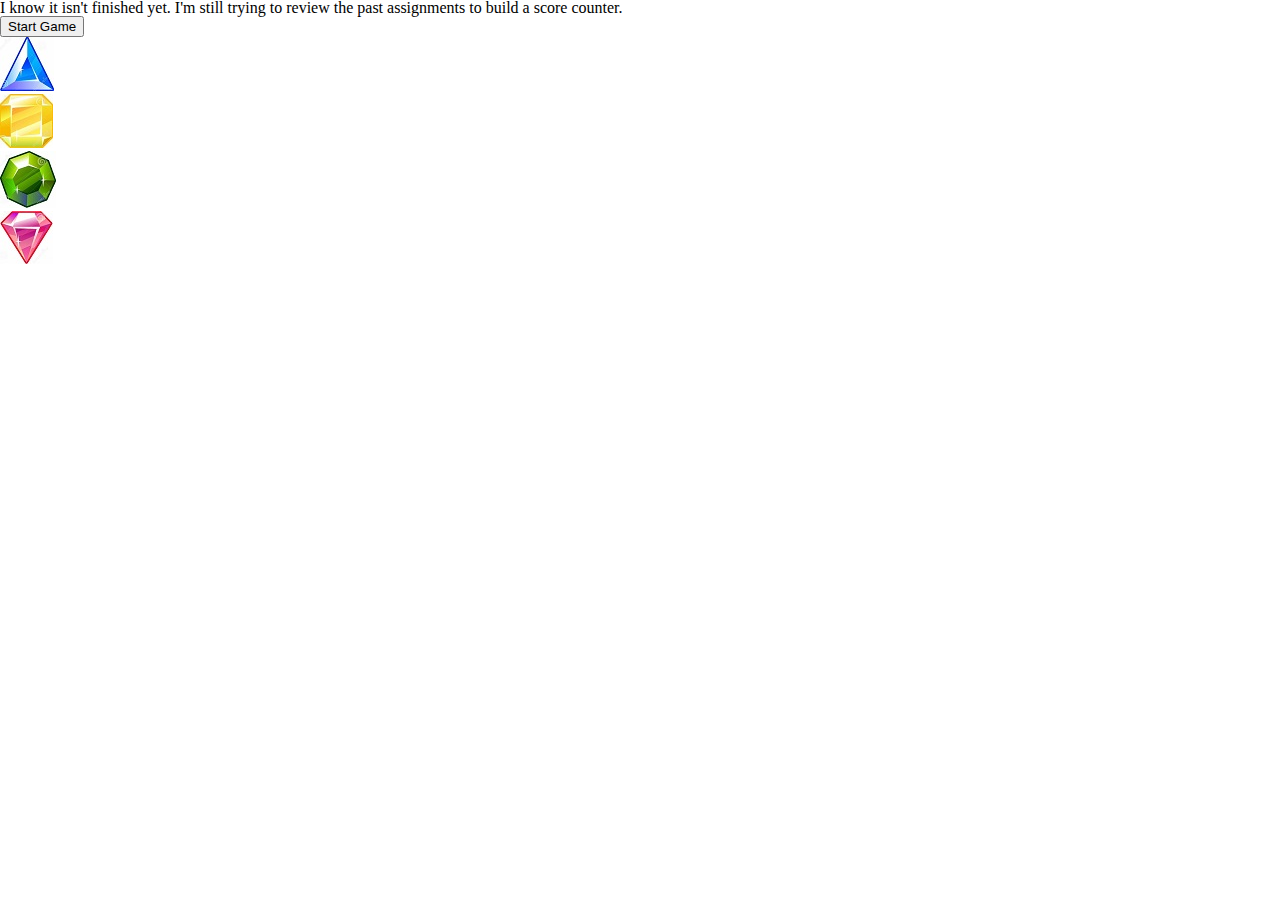
<file: index.html>
<!DOCTYPE html>
<html lang="en">

<head>
    <!--RESET CSS-->
    <link rel="stylesheet" type="text/css" href="assets/css/reset.css">
    <!--BOOTCAMP CSS-->
    <link rel="stylesheet" href="https://stackpath.bootstrapcdn.com/bootstrap/4.1.1/css/bootstrap.min.css" integrity="sha384-WskhaSGFgHYWDcbwN70/dfYBj47jz9qbsMId/iRN3ewGhXQFZCSftd1LZCfmhktB"
        crossorigin="anonymous">
    <!--STYLE CSS-->
    <link rel="stylesheet" type="text/css" href="assets/css/style.css">
    <meta charset="UTF-8">
    <meta name="viewport" content="width=device-width, initial-scale=1.0">
    <meta http-equiv="X-UA-Compatible" content="ie=edge">
    <title>Unit 4 Game</title>
    <link rel="icon" href="http://www.tudormaxim.ro/wp-content/uploads/2017/02/lebada_neagra.png" sizes="32x32" />
</head>

<body>
    <h2>I know it isn't finished yet. I'm still trying to review the past assignments to build a score counter.</h2>
    <button type="button" id="jBtn" class="btn btn-warning">Start Game</button>
    <div id="root"></div>
    <!--BLUE GEM SETUP-->
    <p><img src="assets/images/bluegem.jpg" alt="blue gem" id="blueGem"></p>
    <div id="userTotal"></div>
    <!--YELLOW GEM SETUP-->
    <p><img src="assets/images/yellowgem.jpg" onclick="numYellow" alt="yellow gem" id="yellowGem"></p>

    <!--GREEN GEM SETUP-->
    <p><img src="assets/images/greengem.jpg" onclick="numGreen" alt="green gem" id="greenGem"></p>

    <!--RED GEM SETUP-->
    <p><img src="assets/images/redgem.jpg" onclick="numRed" alt="red gem" id="redGem"></p>





    <!--JAVASCRIPT AT BOTTOM!-->
    <script src="https://code.jquery.com/jquery-3.3.1.slim.min.js" integrity="sha384-q8i/X+965DzO0rT7abK41JStQIAqVgRVzpbzo5smXKp4YfRvH+8abtTE1Pi6jizo"
        crossorigin="anonymous"></script>
    <script src="https://cdnjs.cloudflare.com/ajax/libs/popper.js/1.14.3/umd/popper.min.js" integrity="sha384-ZMP7rVo3mIykV+2+9J3UJ46jBk0WLaUAdn689aCwoqbBJiSnjAK/l8WvCWPIPm49"
        crossorigin="anonymous"></script>
    <script src="https://stackpath.bootstrapcdn.com/bootstrap/4.1.1/js/bootstrap.min.js" integrity="sha384-smHYKdLADwkXOn1EmN1qk/HfnUcbVRZyYmZ4qpPea6sjB/pTJ0euyQp0Mk8ck+5T"
        crossorigin="anonymous"></script>
    <!--LINK JAVASCRIPT-->
    <script src="./assets/javascript/game.js"></script>
</body>

</html>
</file>
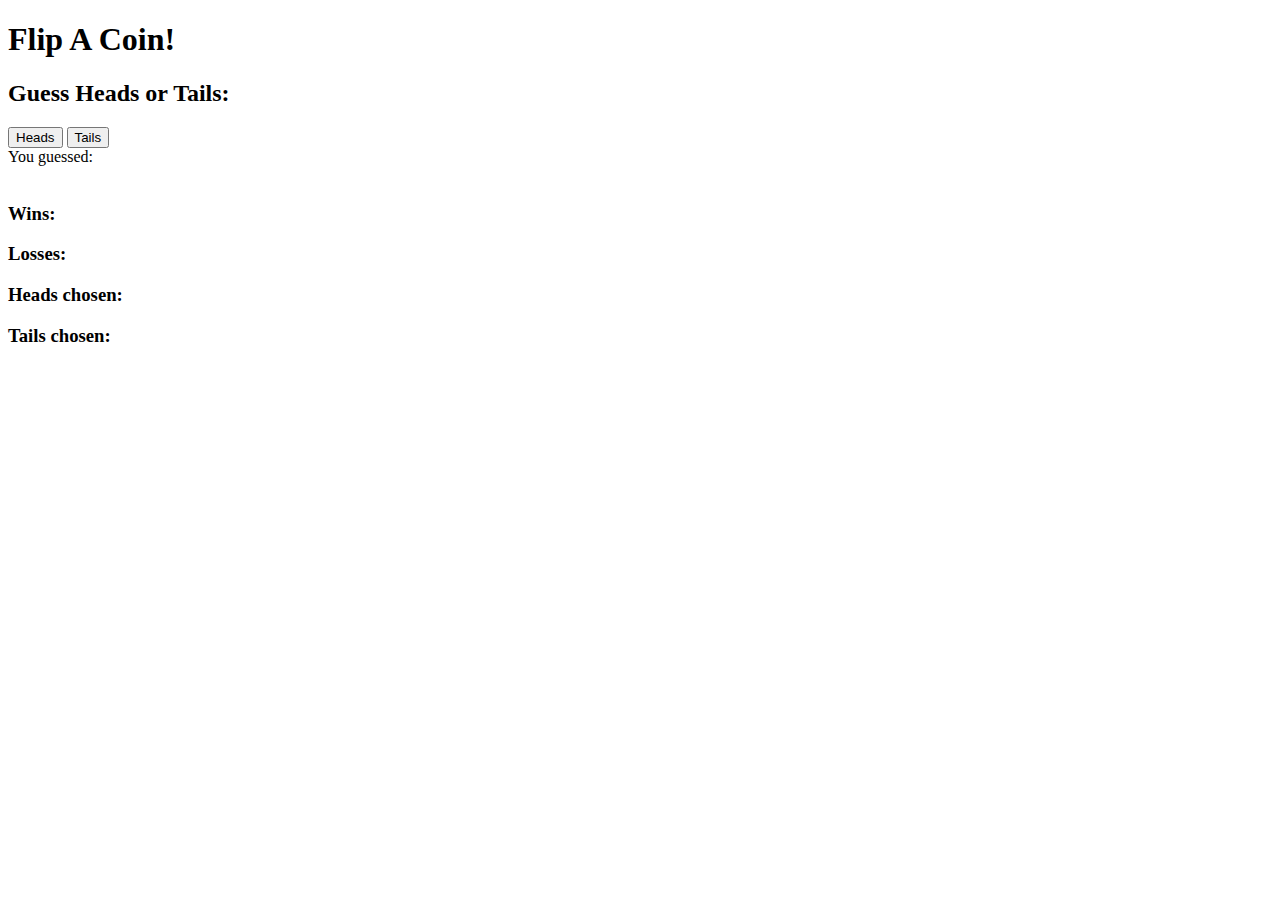
<file: ##04-CoinFlip/Solved/coin-flip-solution.html>
<!-- Coin Flip HTML -->
<!DOCTYPE html>

<html lang="en-us">

  <head>

    <meta charset="UTF-8">
    <title>Coin Flipper</title>

  </head>

  <body>

    <!-- The HTML is done for us. -->
    <h1>Flip A Coin!</h1>
    <h2>Guess Heads or Tails:</h2>

    <button id="heads">Heads</button>
    <button id="tails">Tails</button>

    <br>

    <div> You guessed:
      <span id="guess"></span>
    </div>

    <br>

    <div id="coin-image"></div>

    <div id="win-lose"></div>

    <div id="win-loss-tracker">

      <div>
        <h3>Wins: </h3>
        <span id="wins"></span>
      </div>

      <div>
        <h3>Losses: </h3>
        <span id="losses"></span>
      </div>

      <div>
        <h3>Heads chosen: </h3>
        <span id="heads-chosen"></span>
      </div>

      <div>
        <h3>Tails chosen: </h3>
        <span id="tails-chosen"></span>
      </div>
    </div>

  <script type="text/javascript" src="https://cdnjs.cloudflare.com/ajax/libs/jquery/3.2.1/jquery.min.js"></script>

  <script type="text/javascript" src="coinFlipSolution.js"></script>

  </body>

</html>
</file>
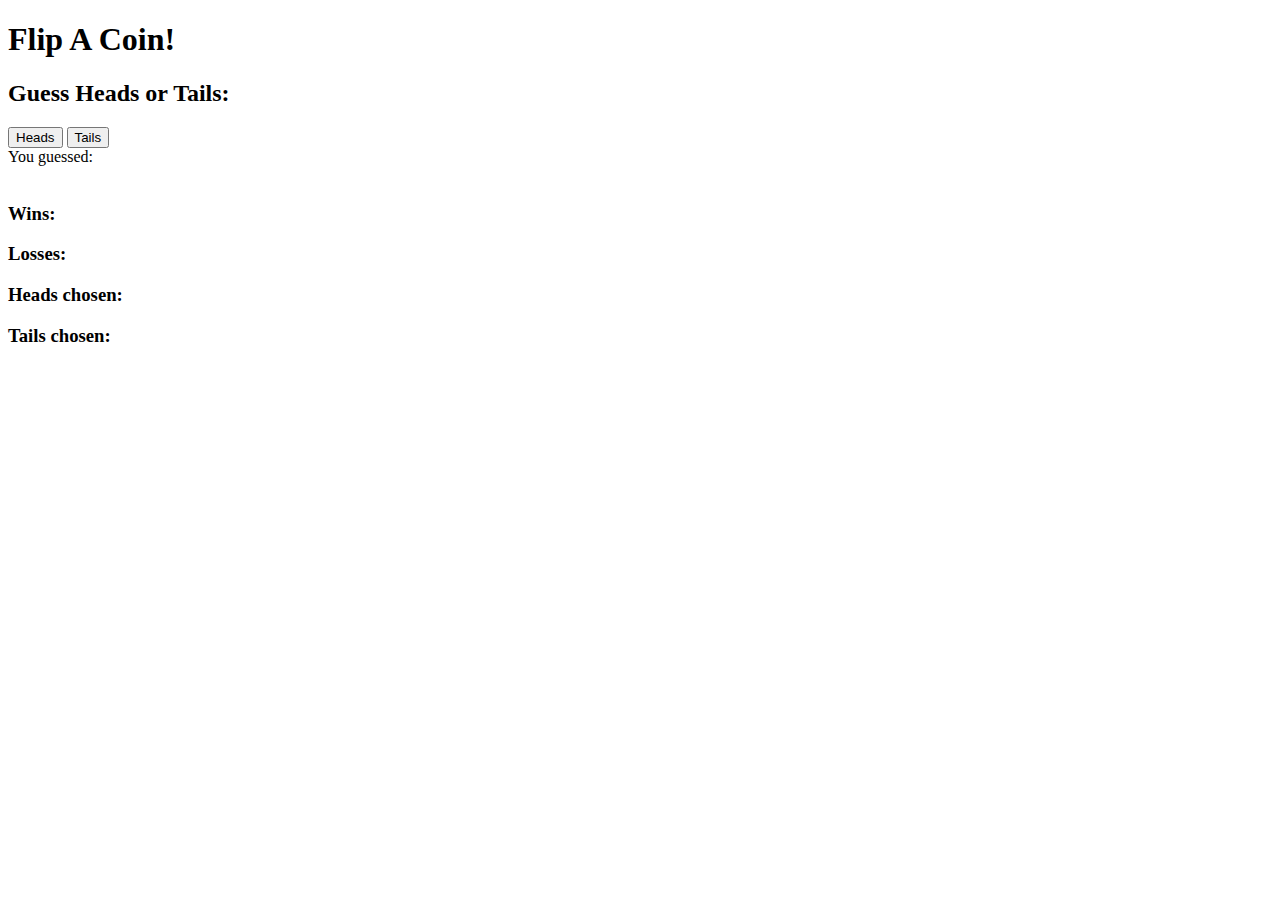
<file: ##04-CoinFlip/Unsolved/coin-flip.html>
<!-- Coin Flip HTML -->
<!DOCTYPE html>

<html lang="en-us">

  <head>

    <meta charset="UTF-8">
    <title>Coin Flipper</title>

  </head>

  <body>

    <!-- The html is done for us. -->
    <h1>Flip A Coin!</h1>
    <h2>Guess Heads or Tails:</h2>

    <button id="heads">Heads</button>
    <button id="tails">Tails</button>

    <br>

    <div> You guessed:
      <span id="guess"></span>
    </div>

    <br>

    <div id="coin-image"></div>

    <div id="win-lose"></div>

    <div id="win-loss-tracker">

      <div>
        <h3>Wins: </h3>
        <span id="wins"></span>
      </div>

      <div>
        <h3>Losses: </h3>
        <span id="losses"></span>
      </div>

      <div>
        <h3>Heads chosen: </h3>
        <span id="heads-chosen"></span>
      </div>

      <div>
        <h3>Tails chosen: </h3>
        <span id="tails-chosen"></span>
      </div>

    </div>

  <script type="text/javascript" src="https://cdnjs.cloudflare.com/ajax/libs/jquery/3.2.1/jquery.min.js"></script>

  <script type="text/javascript">

    // Coin Flip JavaScript
    // These variables are declared for us.
    var headsCount = 0;
    var tailsCount = 0;
    var wins = 0;
    var losses = 0;

    function flipThatCoin(result) {

      //  STEP ONE:

      //  Declare and initialize a variable named randomNumber to either 0 or 1. Make it random.

      //  STEP TWO:

      //  If randomNumber is equal to zero then:

      //  Find the div with an id of coin-image.
      //  Replace its html with an img tag containing this image:
      //  http://random-ize.com/coin-flip/us-quarter/us-quarter-front.jpg

      // Else:

      //  Find the div with an id of coin-image.
      //  Replace its html with an img tag containing this image:
      //  http://random-ize.com/coin-flip/us-quarter/us-quarter-back.jpg

      //  STEP THREE:

      // If result is equal to randomNumber, do the following:

      //  Increment wins by one.
      //  Find the div with an id of win-lose. Update it with an h2 of "Winner!"
      //  Find the div with an id of wins. Update it with the value of the wins variable.

      // Else:

      //  Increment losses by one.
      //  Find the div with an id of win-lose. Update it with an h2 of "Loser!"
      //  Find the div with an id of losses. Update it with the value of the losses variable.

    }

    // This on click function has been completed for us.
    $("#heads").on("click", function() {
      headsCount++;
      $("#heads-chosen").text(headsCount);
      $("#guess").html("<b>Heads</b>");
      flipThatCoin(0);
    });

    $("#tails").on("click", function() {

      //  STEP FOUR:

      //  Increment tailsCount by one.
      //  Find the span with an id of tails-chosen. Replace the html inside of the span with the tailsCount.
      //  Find the div with an id of guess. Update it with the word "Tails" bolded.
      //  Call the flipThatCoin function and pass value 1 into it.

    });

    </script>

  </body>

</html>
</file>
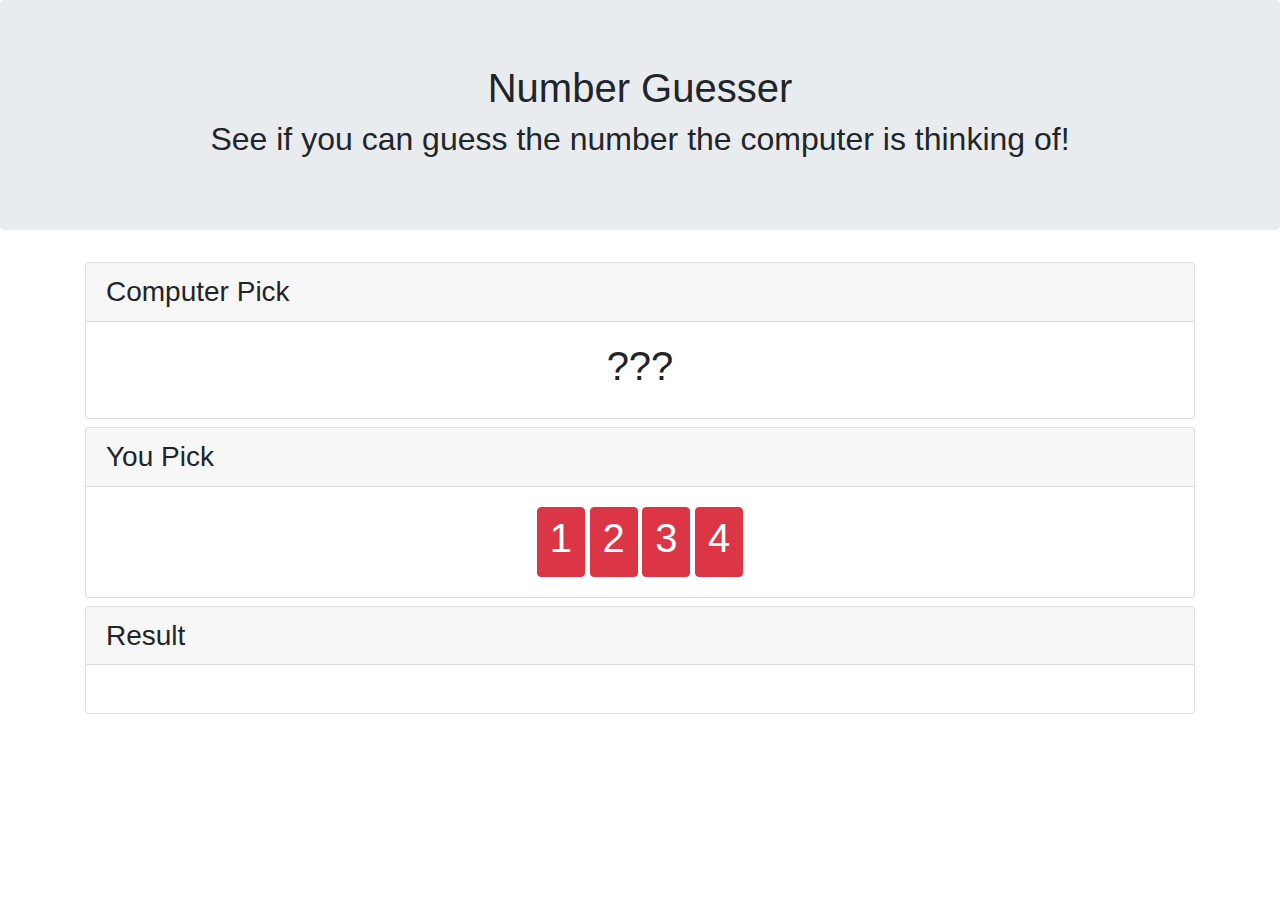
<file: ##09-NumberChecker/Solved/number-checker.html>
<!DOCTYPE html>
<html lang="en">

<head>
  <meta charset="UTF-8">
  <title>Number Checker</title>

  <!-- Added link to the jQuery Library -->
  <script src="https://cdnjs.cloudflare.com/ajax/libs/jquery/3.2.1/jquery.min.js"></script>

  <!-- Added a link to Bootstrap-->
  <link rel="stylesheet" href="https://maxcdn.bootstrapcdn.com/bootstrap/4.0.0/css/bootstrap.min.css">

</head>

<body>

  <div class="jumbotron">
    <h1 class="text-center">Number Guesser</h1>
    <h2 class="text-center">See if you can guess the number the computer is thinking of!</h2>
  </div>

  <div class="container">

    <div class="row">
      <div class="col-md-12">
        <div class="card mb-2">
          <h3 class="card-header">Computer Pick</h3>
          <div class="card-body text-center">
            <h1 id="computer-pick">???</h1>
          </div>
        </div>
      </div>
    </div>

    <div class="row">
      <div class="col-md-12">
        <div class="card mb-2">
          <h3 class="card-header">You Pick</h3>
          <div class="card-body text-center">
            <button id="button-1" class="btn btn-danger btn-choice" value="1">
              <h1>1</h1>
            </button>
            <button id="button-2" class="btn btn-danger btn-choice" value="2">
              <h1>2</h1>
            </button>
            <button id="button-3" class="btn btn-danger btn-choice" value="3">
              <h1>3</h1>
            </button>
            <button id="button-4" class="btn btn-danger btn-choice" value="4">
              <h1>4</h1>
            </button>
          </div>
        </div>
      </div>
    </div>

    <div class="row">
      <div class="col-md-12">
        <div class="card mb-2">
          <h3 class="card-header">Result</h3>
          <div class="card-body text-center">
            <h1 id="result"></h1>
          </div>
        </div>
      </div>
    </div>

  </div>

  <script type="text/javascript">

    $(document).ready(function() { //<---always do this first so it loads after the rest of the page is loaded

      // Initial Variables
      var computerPick = Math.floor(Math.random() * 4) + 1;
      var lockGame = false;

      // We log the computer's pick to console to make it easier to troubleshoot
      console.log("Computer Pick: " + computerPick);

      // Here we create the on click event that gets the user"s pick
      $(".container").on("click", ".btn-choice", function() {

        // Here this lockGame line prevents the user from changing the option after the game is done.
        if (lockGame !== true) {

          // We get the value associated with the button the user picked from here
          var yourPick = $(this).val();
          console.log("Your Pick: " + yourPick);

          // We then reveal the computer's pick in the html
          $("#computer-pick").text(computerPick);

          // If your pick matched the computer's pick you let them know.
          if (parseInt(yourPick) === computerPick) {
            $("#result").text("Yep! You got it! Refresh the page to play again.");
          }

          // If the numbers did not match. You also let them know
          else {
            $("#result").text("Nope. Refresh the page to play again.");
          }
          lockGame = true;
        }

      });
    });

  </script>

</body>

</html>
</file>
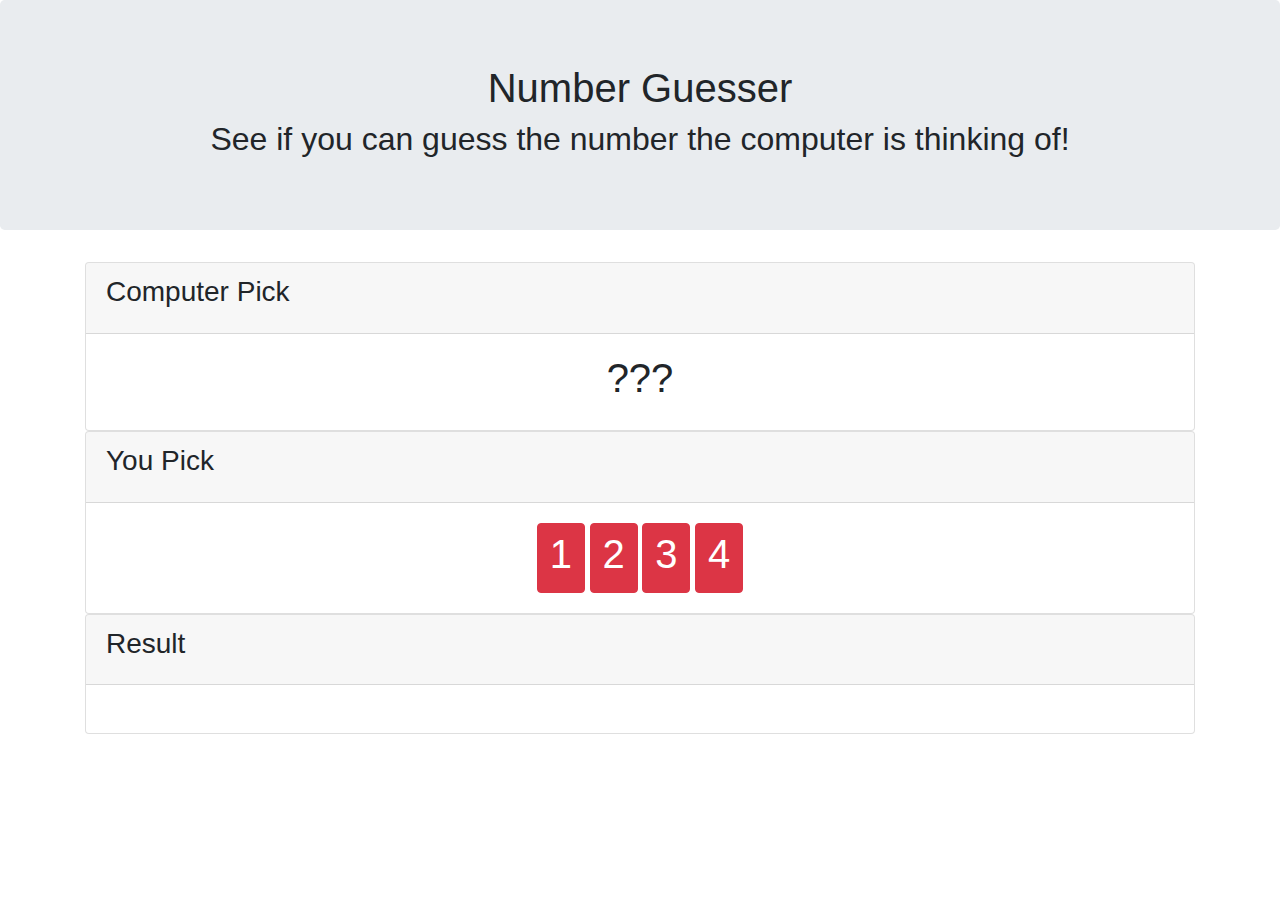
<file: ##09-NumberChecker/Unsolved/number-checker.html>
<!DOCTYPE html>
<html lang="en">

<head>
  <meta charset="UTF-8">
  <title>Number Checker</title>

  <!-- Added link to the jQuery Library -->
  <script src="https://cdnjs.cloudflare.com/ajax/libs/jquery/3.2.1/jquery.min.js"></script>

  <!-- Added a link to Bootstrap-->
  <link rel="stylesheet" href="https://maxcdn.bootstrapcdn.com/bootstrap/4.0.0/css/bootstrap.min.css">

</head>

<body>

  <div class="jumbotron">
    <h1 class="text-center">Number Guesser</h1>
    <h2 class="text-center">See if you can guess the number the computer is thinking of!</h2>
  </div>

  <div class="container">

      <div class="card">
        <div class="card-header">
          <h3 class="card-title">Computer Pick</h3>
        </div>
        <div class="card-body text-center">
          <h1 id="computer-pick">???</h1>
        </div>
      </div>

      <div class="card">
        <div class="card-header">
          <h3 class="card-title">You Pick</h3>
        </div>
        <div class="card-body text-center">
          <button id="button-1" class="btn btn-danger btn-choice" value="1"><h1>1</h1></button>
          <button id="button-2" class="btn btn-danger btn-choice" value="2"><h1>2</h1></button>
          <button id="button-3" class="btn btn-danger btn-choice" value="3"><h1>3</h1></button>
          <button id="button-4" class="btn btn-danger btn-choice" value="4"><h1>4</h1></button>
        </div>
      </div>

      <div class="card">
        <div class="card-header">
          <h3 class="card-title">Result</h3>
        </div>
        <div class="card-body text-center">
          <h1 id="result"></h1>
        </div>
      </div>
 
  </div>

  <script type="text/javascript">
    $(document).ready(function() {

      // Here we create the on click event that gets the user"s pick
      $(".container").on("click", ".btn-choice", function() {

        console.log("You clicked a button!!");

      // Add code to have the computer guess a random number between 1 and 4
        var random = Math.floor(Math.random() * 4) + 1;
        // Then determine which button was clicked
        // Compare the computer and user guess
        // Inform the user if the've guessed correctly or incorrectly

      });
    });
  </script>

</body>

</html>
</file>
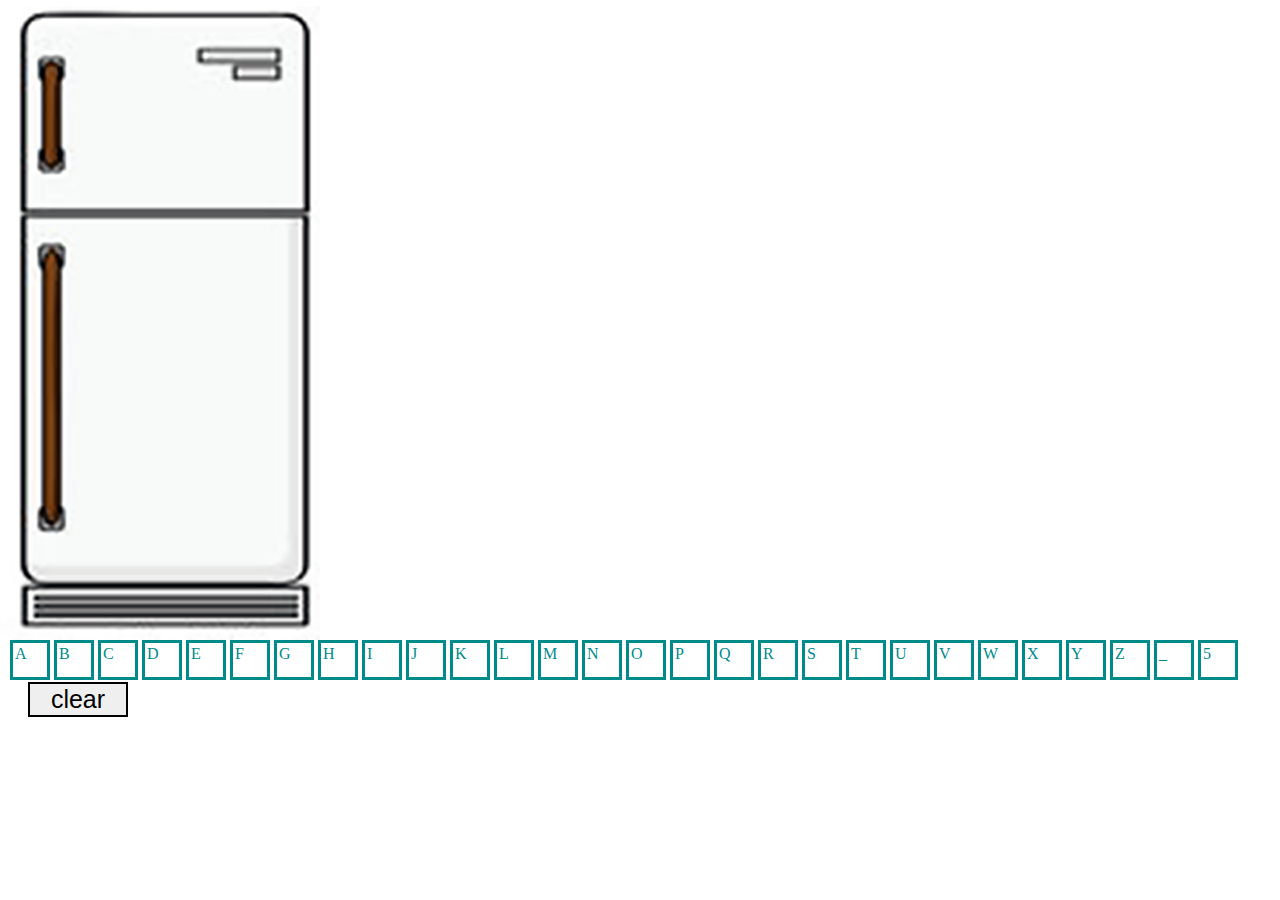
<file: ##11-FridgeGame/Solved/fridge.html>
<!DOCTYPE html>
<html>

<head>
  <meta charset="UTF-8">
  <title>Fridge Magnets</title>
</head>

<!-- CSS Styles (These styles are provided to you. Don't touch these!) -->
<style>
  body {
    background: url(Assets/fridge.png) no-repeat;
  }

  .letter {
    width: 30px;
    height: 30px;
    border-style: solid;
    padding: 2px;
    float: left;
    margin: 2px;
  }

  .letter-button-color {
    color: darkcyan;
  }

  .fridge-color {
    color: orange;
  }

  #display {
    margin-top: 78px;
    height: 500px;
    width: 220px;
    margin-left: 60px;
  }

  #buttons {
    padding-top: 60px;
  }

  #clear {
    margin-left: 20px;
    font-size: 25px;
    color: black;
    border-style: solid;
    width: 100px;
  }
</style>

<body>
  <div id="display"></div>
  <div id="buttons"></div>
  <button id="clear">clear</button>

  <script type="text/javascript" src="https://cdnjs.cloudflare.com/ajax/libs/jquery/3.2.1/jquery.min.js"></script>

  <script type="text/javascript">
    $(document).ready(function() {

      // Here we are provided an initial array of letters.
      // Use this array to dynamically create buttons on the screen.
      var letters = ["A", "B", "C", "D", "E", "F", "G", "H", "I", "J", "K", "L", "M", "N", "O", "P", "Q", "R", "S", "T", "U", "V", "W", "X", "Y", "Z", "_", "5"];
      var main = $("body"); 

      // We are using another method from jQuery called "find" which scans our DOM- tree for what we ask
      var btns = main.find("#buttons"); //targeting the body tag

      // MAJOR TASK #1: DYNAMICALLY CREATE BUTTONS
      // =================================================================================

      // 1. Create a for-loop to iterate through the letters array.
      for (var i = 0; i < letters.length; i++) {

        // Inside the loop...

        // 2. Create a variable named "letterBtn" equal to $("<button>");
        var letterBtn = $("<whatever>");

        // 3. Then give each "letterBtn" the following classes: "letter-button" "letter" "letter-button-color".
        letterBtn.addClass("letter-button letter letter-button-color");

        // 4. Then give each "letterBtn" a data-attribute called "data-letter".
        letterBtn.attr("data-letter", letters[i]);

        // 5. Then give each "letterBtns" a text equal to "letters[i]".
        letterBtn.text(letters[i]);

        // 6. Finally, append each "letterBtn" to the "#buttons" div (provided).
        btns.append(letterBtn);

      }

      // Be sure to test that your code works for this major task, before proceeding to the next one!

      // MAJOR TASK #2: ATTACH ON-CLICK EVENTS TO "LETTER" BUTTONS
      // =================================================================================

      // 7. Create an "on-click" event attached to the ".letter-button" class.
      btns.on("click", ".letter-button", function() {

        // Inside the on-click event...

        // 8. Create a variable called "fridgeMagnet" and set the variable equal to a new div.
        var fridgeMagnet = $("<div>");

        // 9. Give each "fridgeMagnet" the following classes: "letter fridge-color".
        fridgeMagnet.addClass("letter fridge-color");

        // 10. Then chain the following code onto the "fridgeMagnet" variable: .text($(this).attr("data-letter"))
        // attr acts as both a setter and a getter for attributes depending on whether we supply one argument or two
        // NOTE: There IS a $(data) jQuery method, but it doesn't do what you'd expect. So just use attr.
        fridgeMagnet.text($(this).attr("data-letter"));

        // 11. Lastly append the fridgeMagnet variable to the "#display" div (provided);
        // Again you can see we use that find, and once its found we append the item
        main.find("#display").append(fridgeMagnet);

      });

      // Be sure to test that your code works for this major task, before proceeding to the next one!

      // MAJOR TASK #3: ATTACH ON-CLICK EVENTS TO "CLEAR" BUTTON
      // =================================================================================

      // 12. Create an "on-click" event attached to the "#clear" button id.
      main.on("click", "#clear", function() {

        // Inside the on-click event...

        // 13. Use the jQuery "empty()" method to clear the contents of the "#display" div.
        // We use find here and once its found it will empty the element
        main.find("#display").empty();

      });

    });
  </script>
</body>

</html>
</file>
<file: assets/css/style.css>
.root {
    font-family: cambria;
    font-size: 20px;
}
</file>
